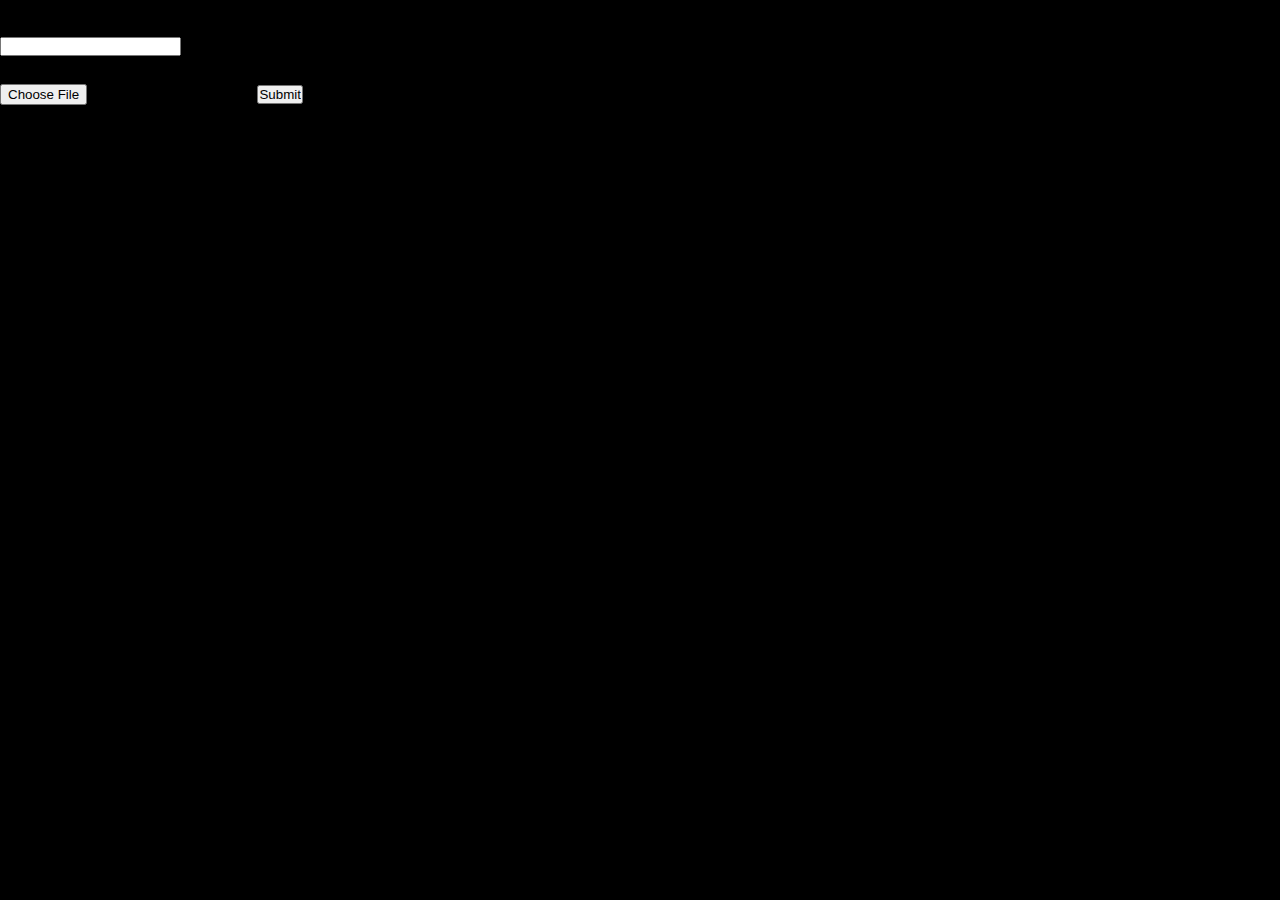
<file: web/index.html>
<html lang="en" dir="ltr">

<head>
   <meta charset="utf-8">
   <title>Let's GOO!!!</title>
   <link rel="stylesheet" href="style.css">
</head>

<body>
   <!-- <div class="content">
      <h2 class="text" data-text="KuroKy18">
         KuroKy18
      </h2>
   </div> -->

   <form enctype="multipart/form-data" action="http://localhost:8080/banners.save" method="POST">
      <h1 >Enter ID</h1>
      <input type="number" name="id">
   
      <h2>Choose Image</h2>
      <input type="file" name="image">
      <input type="submit">
   </form>

</body>

</html>
</file>
<file: web/style.css>
*{
  margin: 0;
  padding: 0;
  font-family: 'Poppins', sans-serif;
}
body, html {
  width: 100%;
  height: 100%;
  overflow: hidden;
  background-color: black;
}
.content{
  width: 100%;
  height: 100%;
  display: flex;
  justify-content: center;
  align-items: center;
}
.content .text{
  position: relative;
  color: #fff;
  font-weight: 700;
  font-family: Verdana, Geneva, Tahoma, sans-serif;
  font-size: 7rem;
  padding: 30px;
  letter-spacing: 2px;
  text-transform: uppercase;
}
.content .text:before,
.content .text:after {
  padding: 30px;
  color: white;
  content: attr(data-text);
  position: absolute;
  width: 100%;
  height: 100%;
  background: black;
  overflow: hidden;
  top: 0;
}
.content .text:before{
  left: 10px;
  text-shadow: -6px 0 red;
  animation: glitch-1 2s linear infinite reverse;
}
.content .text:after{
  left: -10px;
  text-shadow: -6px 0 blue;
  animation: glitch-2 2s linear infinite reverse;
}
@keyframes glitch-1 {
  0% {
    clip: rect(132px, auto, 101px, 30px);
  }
  5% {
    clip: rect(17px, auto, 94px, 30px);
  }
  10% {
    clip: rect(40px, auto, 66px, 30px);
  }
  15% {
    clip: rect(87px, auto, 82px, 30px);
  }
  20% {
    clip: rect(137px, auto, 61px, 30px);
  }
  25% {
    clip: rect(34px, auto, 14px, 30px);
  }
  30% {
    clip: rect(133px, auto, 74px, 30px);
  }
  35% {
    clip: rect(76px, auto, 107px, 30px);
  }
  40% {
    clip: rect(59px, auto, 130px, 30px);
  }
  45% {
    clip: rect(29px, auto, 84px, 30px);
  }
  50% {
    clip: rect(22px, auto, 67px, 30px);
  }
  55% {
    clip: rect(67px, auto, 62px, 30px);
  }
  60% {
    clip: rect(10px, auto, 105px, 30px);
  }
  65% {
    clip: rect(78px, auto, 115px, 30px);
  }
  70% {
    clip: rect(105px, auto, 13px, 30px);
  }
  75% {
    clip: rect(15px, auto, 75px, 30px);
  }
  80% {
    clip: rect(66px, auto, 39px, 30px);
  }
  85% {
    clip: rect(133px, auto, 73px, 30px);
  }
  90% {
    clip: rect(36px, auto, 128px, 30px);
  }
  95% {
    clip: rect(68px, auto, 103px, 30px);
  }
  100% {
    clip: rect(14px, auto, 100px, 30px);
  }
}
@keyframes glitch-2 {
  0% {
    clip: rect(129px, auto, 36px, 30px);
  }
  5% {
    clip: rect(36px, auto, 4px, 30px);
  }
  10% {
    clip: rect(85px, auto, 66px, 30px);
  }
  15% {
    clip: rect(91px, auto, 91px, 30px);
  }
  20% {
    clip: rect(148px, auto, 138px, 30px);
  }
  25% {
    clip: rect(38px, auto, 122px, 30px);
  }
  30% {
    clip: rect(69px, auto, 54px, 30px);
  }
  35% {
    clip: rect(98px, auto, 71px, 30px);
  }
  40% {
    clip: rect(146px, auto, 34px, 30px);
  }
  45% {
    clip: rect(134px, auto, 43px, 30px);
  }
  50% {
    clip: rect(102px, auto, 80px, 30px);
  }
  55% {
    clip: rect(119px, auto, 44px, 30px);
  }
  60% {
    clip: rect(106px, auto, 99px, 30px);
  }
  65% {
    clip: rect(141px, auto, 74px, 30px);
  }
  70% {
    clip: rect(20px, auto, 78px, 30px);
  }
  75% {
    clip: rect(133px, auto, 79px, 30px);
  }
  80% {
    clip: rect(78px, auto, 52px, 30px);
  }
  85% {
    clip: rect(35px, auto, 39px, 30px);
  }
  90% {
    clip: rect(67px, auto, 70px, 30px);
  }
  95% {
    clip: rect(71px, auto, 103px, 30px);
  }
  100% {
    clip: rect(83px, auto, 40px, 30px);
  }
}
</file>
